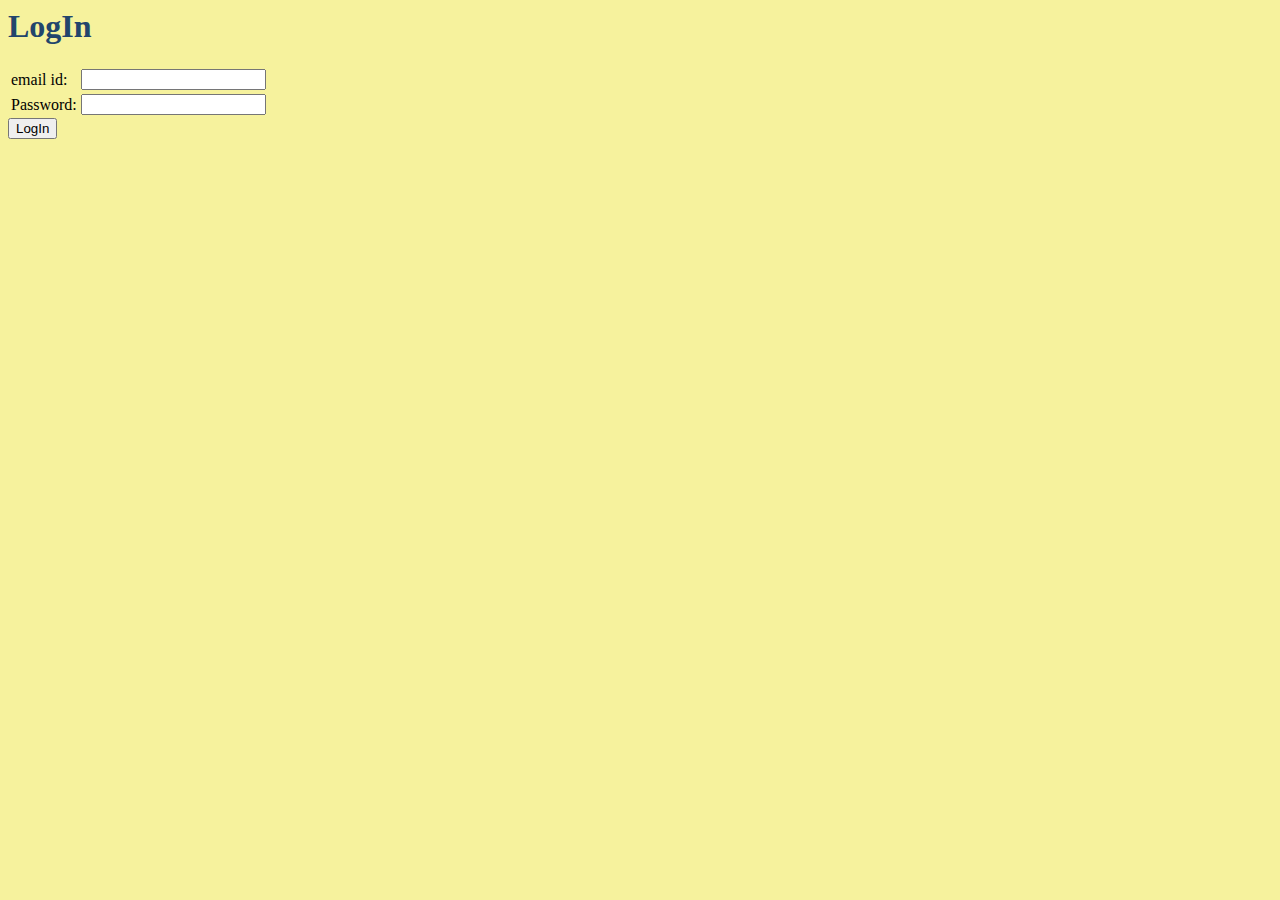
<file: index.html>
<!DOCTYPE>
<!DOCTYPE html>
<html>
<head>
	<title>WELLCOME</title>
	<h1 style="color:22456C ">LogIn</h1>
</head>
<body style="background-color: F6F29D ">
	<table>
		<tr><td>email id:</td><td><input type="text"></td></tr>
		<tr><td>Password:</td><td><input type="Password"></td></tr>
	</table>

	<a href="courses.html"><button>LogIn</button></a>


	






</body>
</html>
</file>
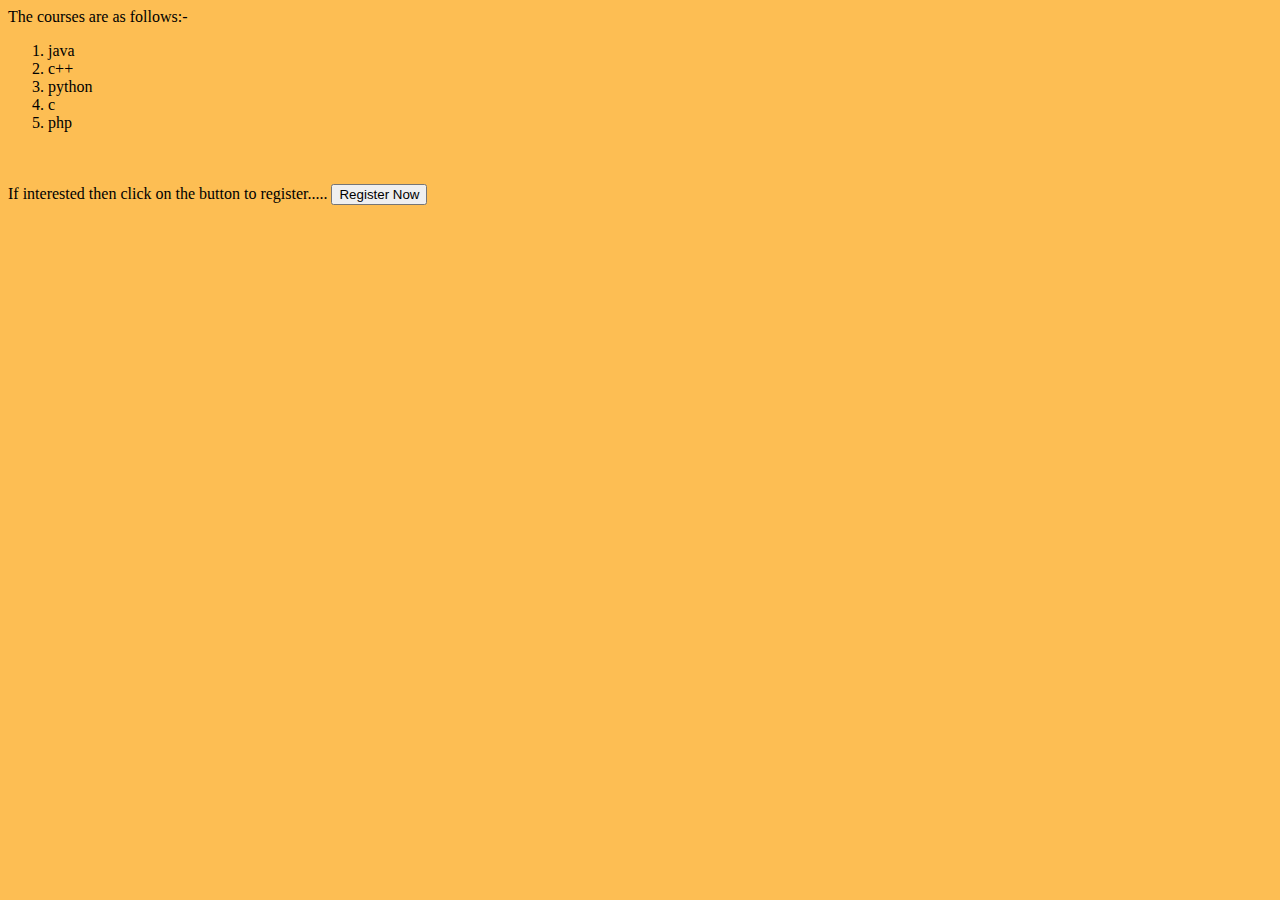
<file: courses.html>
<!DOCTYPE>
<!DOCTYPE html>
<html>
<head>
	<title>Registration Form</title>
</head>
<body style="background-color: FDBE53 ">

The courses are as follows:-
	<ol>
	<li>java</li>
	<li>c++</li>
	<li>python</li>
	<li>c</li>
	<li>php</li>
	</ol>
<br>
<br>
	If interested then click on the button to register.....
	<a href="registration.html"><button>Register Now</button></a>



</body>
</html>
</file>
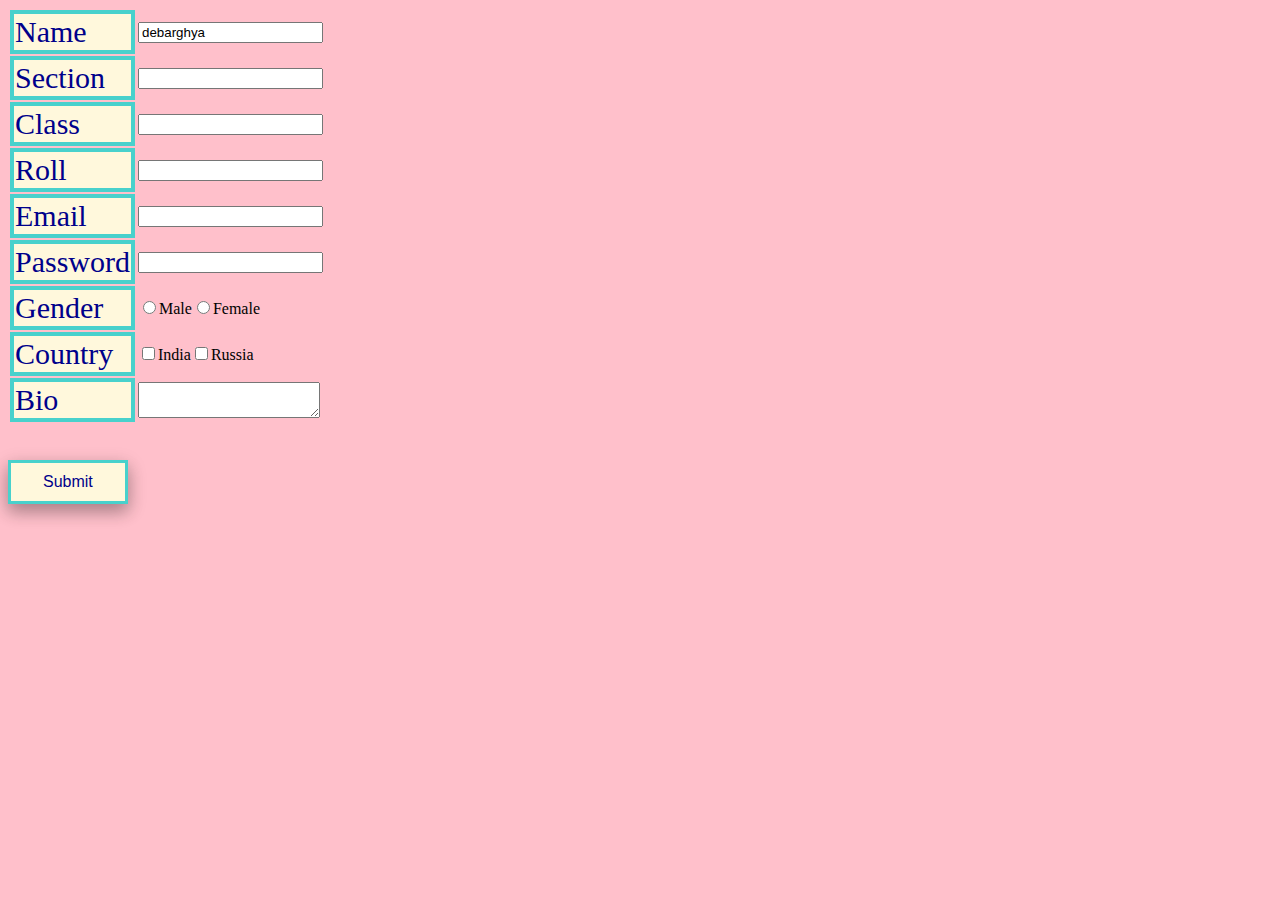
<file: registration.html>
<!DOCTYPE>
<!DOCTYPE html>
<html >
<head>
	
<link rel="stylesheet" href="styles.css">

</head>
<body class="body">

<table >


<tr><td class="Name">Name</td><td><input type="text" value="debarghya" readonly></td></tr>


<tr><td class="Section">Section</td><td><input type="text"></td></tr>

<tr><td class="Class">Class</td><td><input type="text"></td></tr>

<tr><td class="Roll">Roll</td><td><input type="number"></td></tr>

<tr><td class="Email">Email</td><td><input type="email"></td></tr>

<tr><td class="Password">Password</td><td><input type="password"></td></tr>

<tr><td class="Gender">Gender</td><td><input type="radio" value="Male">Male<input type="radio" value="Female">Female</td></tr>

<tr><td class="Country">Country</td><td><input type="checkbox" >India<input type="checkbox" >Russia</td></tr>

<tr><td class="Bio">Bio</td><td><textarea type="text"></textarea></td></tr>

</table>
<br>
<br>

<input type="submit" id="button" ></button>
</body>
 </html>
</file>
<file: styles.css>
.Name
	{
		color:#00008B ;
		font-size: 30px;
		text-align: justify;
		background-color:#FFF8DC;
        border: 4px solid #48D1CC ;
		 
        
	}

	.Class
	{
		color:#00008B ;
		font-size: 30px;
		text-align: justify;
		background-color:#FFF8DC;
        border: 4px solid #48D1CC ;
        
	}

	.Section
	{
		color:#00008B ;
		font-size: 30px;
		text-align: justify;
		background-color:#FFF8DC;
        border: 4px solid #48D1CC ;
        
	}

	.Roll
	{
		color:#00008B ;
		font-size: 30px;
		text-align: justify;
		background-color:#FFF8DC;
        border: 4px solid #48D1CC ;

	}

	.Email
	{
		color:#00008B ;
		font-size: 30px;
		text-align: justify;
		background-color:#FFF8DC;
        border: 4px solid #48D1CC ;
	}

	.Password
	{
		color:#00008B ;
		font-size: 30px;
		text-align: justify;
		background-color:#FFF8DC;
        border: 4px solid #48D1CC ;

	}

	.Gender
	{
		color:#00008B ;
		font-size: 30px;
		text-align: justify;
		background-color:#FFF8DC;
        border: 4px solid #48D1CC ;
	}

	.Country
	{
		color:#00008B ;
		font-size: 30px;
		text-align: justify;
		background-color:#FFF8DC;
        border: 4px solid #48D1CC ;
	}

	.Bio
	{
		color:#00008B ;
		font-size: 30px;
		text-align: justify;
		background-color:#FFF8DC;
        border: 4px solid #48D1CC ;
	}
	#button
	{
		background-color: #FFF8DC; 
    border:solid #48D1CC ;
    color: #00008B;
    padding: 10px 32px;
    text-align: center;
    text-decoration: none;
    display: inline-block;
    font-size: 16px;
    transition-duration: 0.4s;
    box-shadow: 0 8px 16px 0 rgba(0,0,0,0.2), 0 6px 20px 0 rgba(0,0,0,0.19);
	
	}
	#button.hover
	{
		 background-color: #4CAF50; /* Green */
         color: black;
         box-shadow: 0 12px 16px 0 rgba(0,0,0,0.24), 0 17px 50px 0 rgba(0,0,0,0.19);
	}
	.body
	{
		background-color: pink;
	}
</file>
